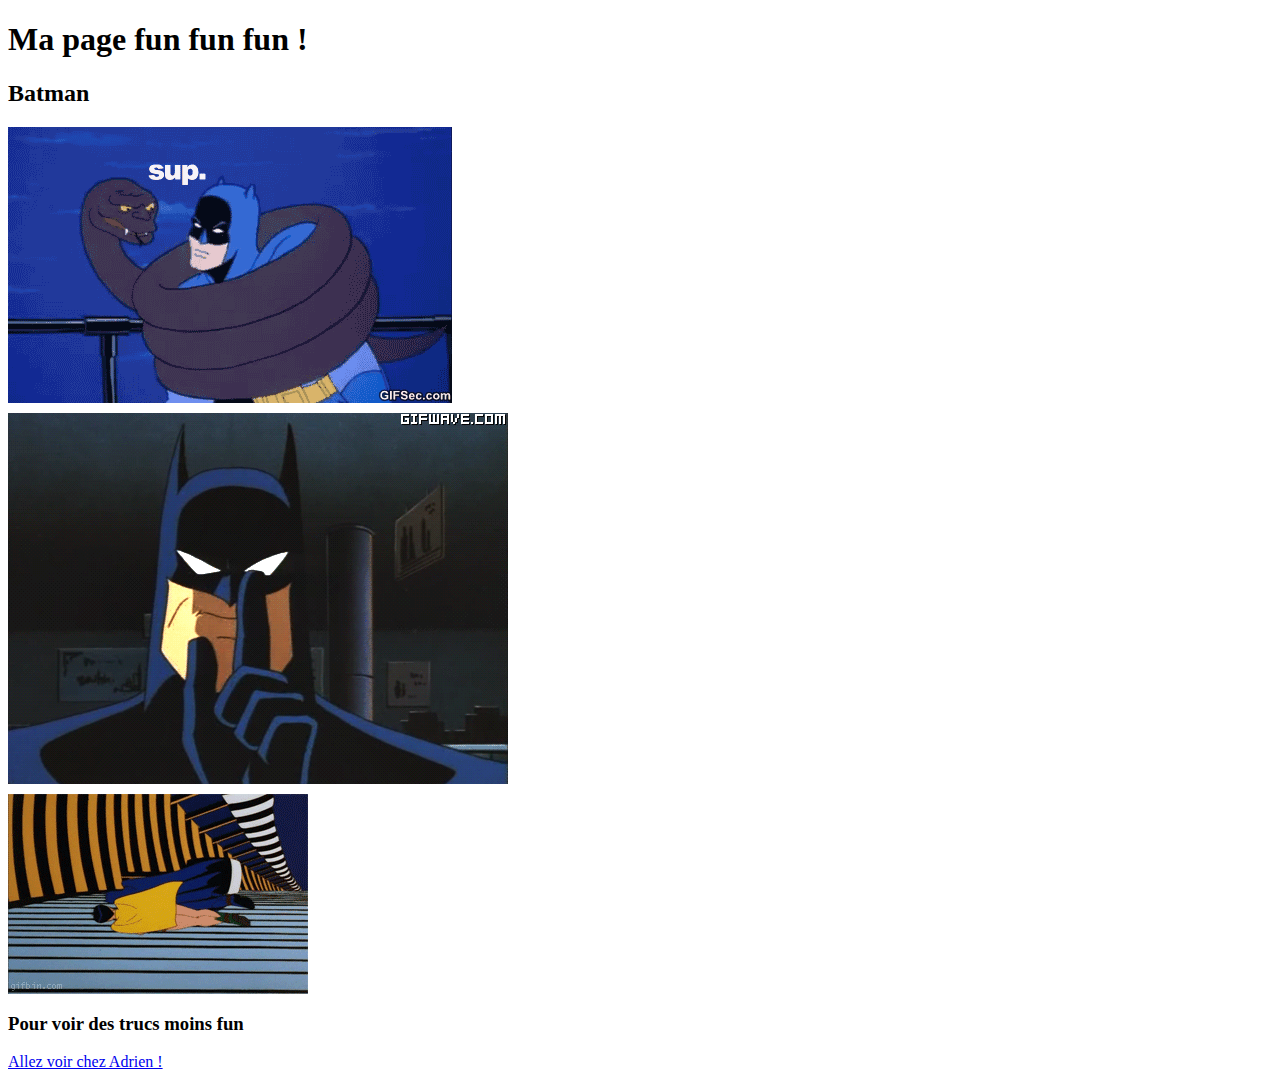
<file: index.html>
<!DOCTYPE html>
<html>
<head>
	<title>Ma page fun fun fun</title>
	<meta charset="utf-8">
	<link rel="stylesheet" href="./css/main.css">
</head>
<body>
	<h1>Ma page fun fun fun !</h1>

	<h2>Batman</h2>
	<img src="./img/batman1.gif" alt="Batman1">
	<img src="./img/batman2.gif" alt="Batman2">
	<img src="./img/batman3.gif" alt="Batman3">


	<h3>Pour voir des trucs moins fun</h3>
	<a href="./clonnedAdrienPage.html">Allez voir chez Adrien !</a>

</body>
</html>
</file>
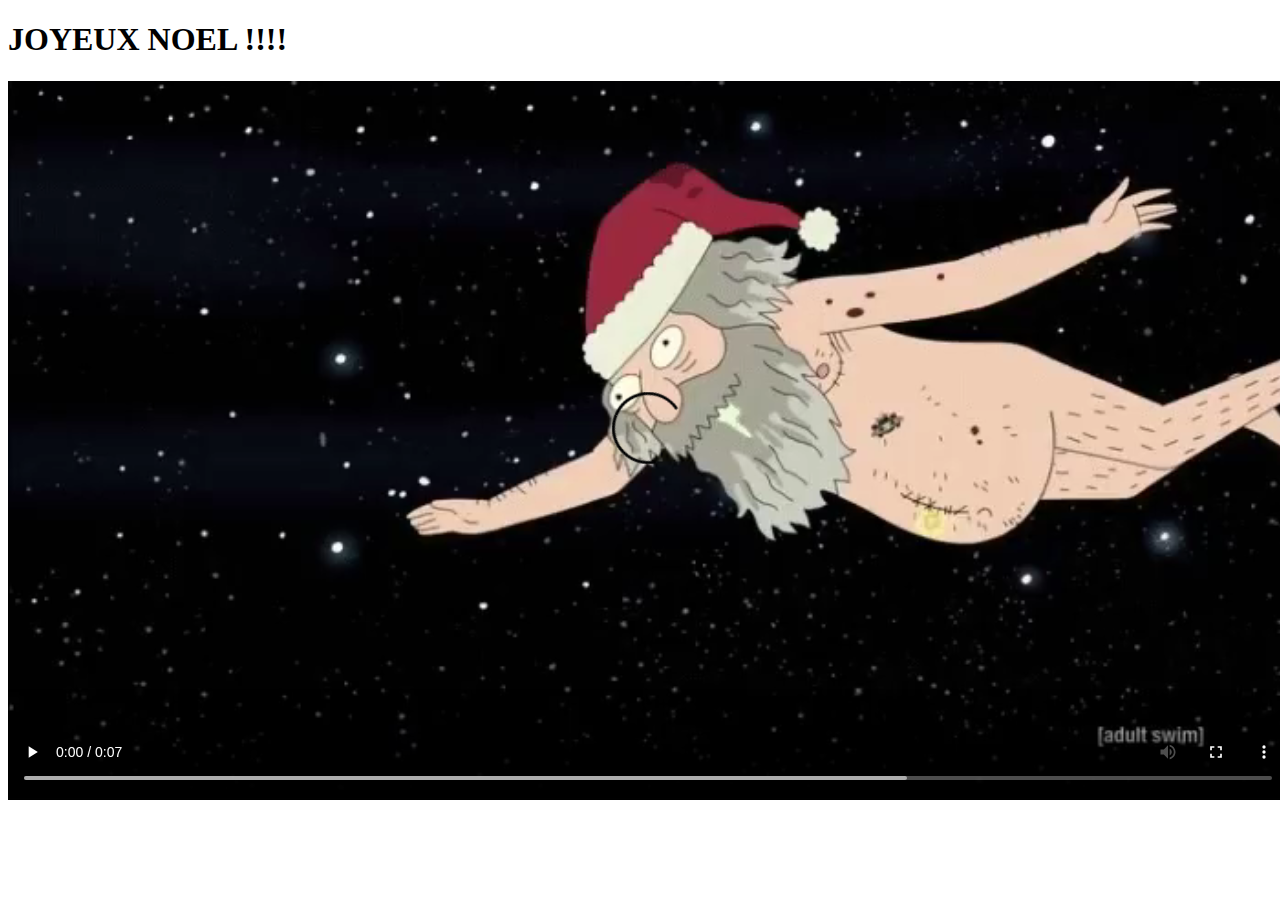
<file: clonnedAdrienPage.html>
<!DOCTYPE html>
<html lang="en">
<head>
	<meta charset="UTF-8">
	<title>Document</title>
</head>
<body>
	<h1>JOYEUX NOEL !!!!</h1>
	<div>
	<video width="1280" height="720" controls>
  		<source src="./video/pVQIsbA.mp4" type="video/mp4">
	</video>
	</div>
</body>
</html>
</file>
<file: css/main.css>
img{
	display: block;
	margin-top: 10px;
}
</file>
